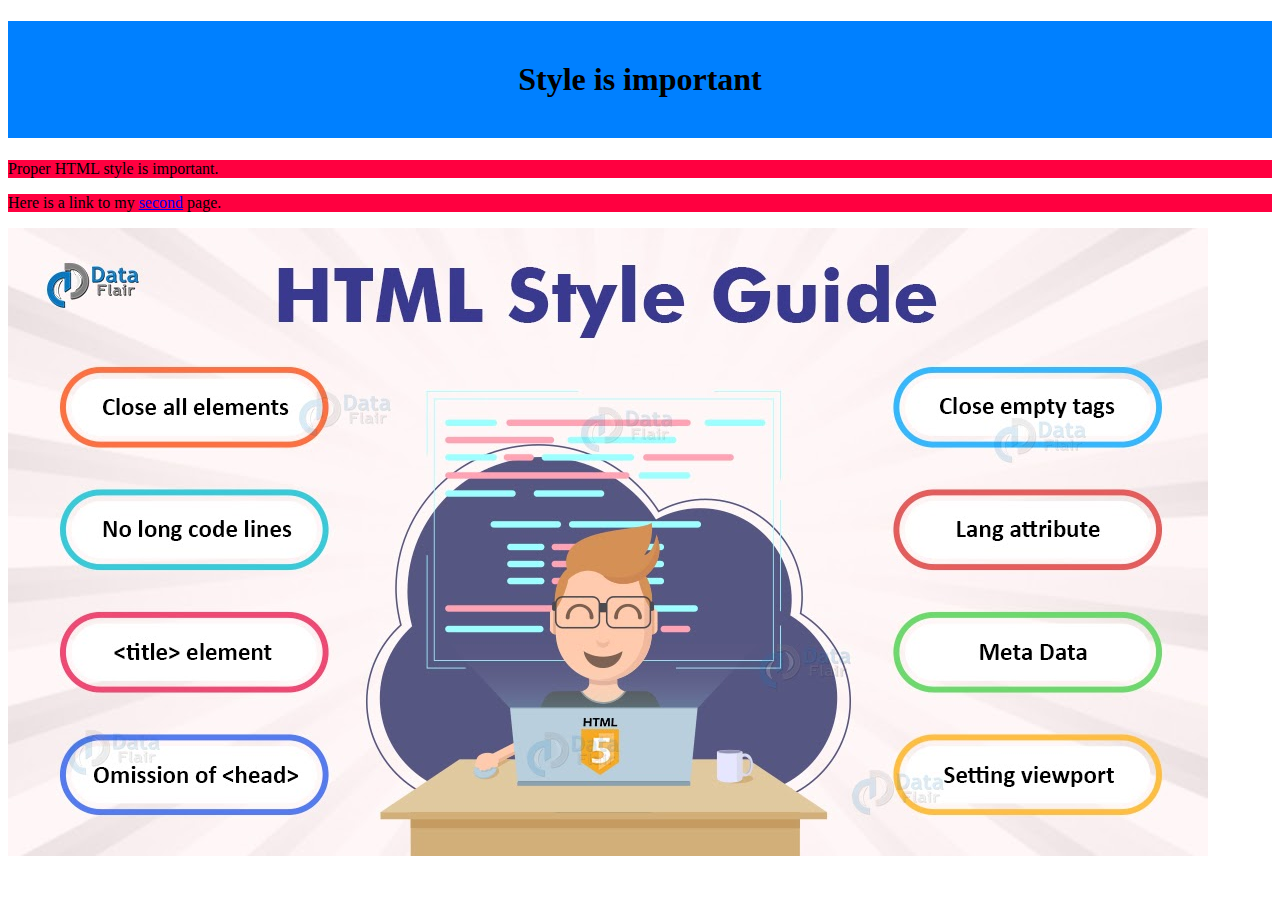
<file: index.html>
<!DOCTYPE html>
<!-- ICS2O-Unit-04-HTML-CSS -->
<html lang="eng-ca">
  <head>
    <meta charset="utf-8">
    <meta name="description" content="my first webpage, with CSS">
    <meta name="keywords" content="mths, ics2o">
    <meta name="author" content="Me. Coxall">
    <meta name="viewpoint" content="width=device-width, initial-scale=1.0">
    <link rel="stylesheet" href="./css/style.css">
    <title>My first webpage, with CSS</title>
  </head>
  <body>
    <h1>Style is important</h1>
    <p>Proper HTML style is important.</p>
    <p>
      Here is a link to my
      <a href="./more_style.html">second</a>
      page.
    </p>
    <img src="HTML-style-guide.jpeg" alt="style">
  </body>
</html>
</file>
<file: css/style.css>
/* Created by: Ms Raffin
* Created on: Feb 2022
* This CSS file defines the style for index.html
ICS2O-Unit1-04-HTML-CSS
*/

body{
  background-colour: blue;
}
h1{
  background-color: rgb(0, 128, 255);
  color: hsl(000, 0%, 0%);
  padding: 40px;
  text-align: center;
}
p{
  background-color: #ff0040;
}
</file>
